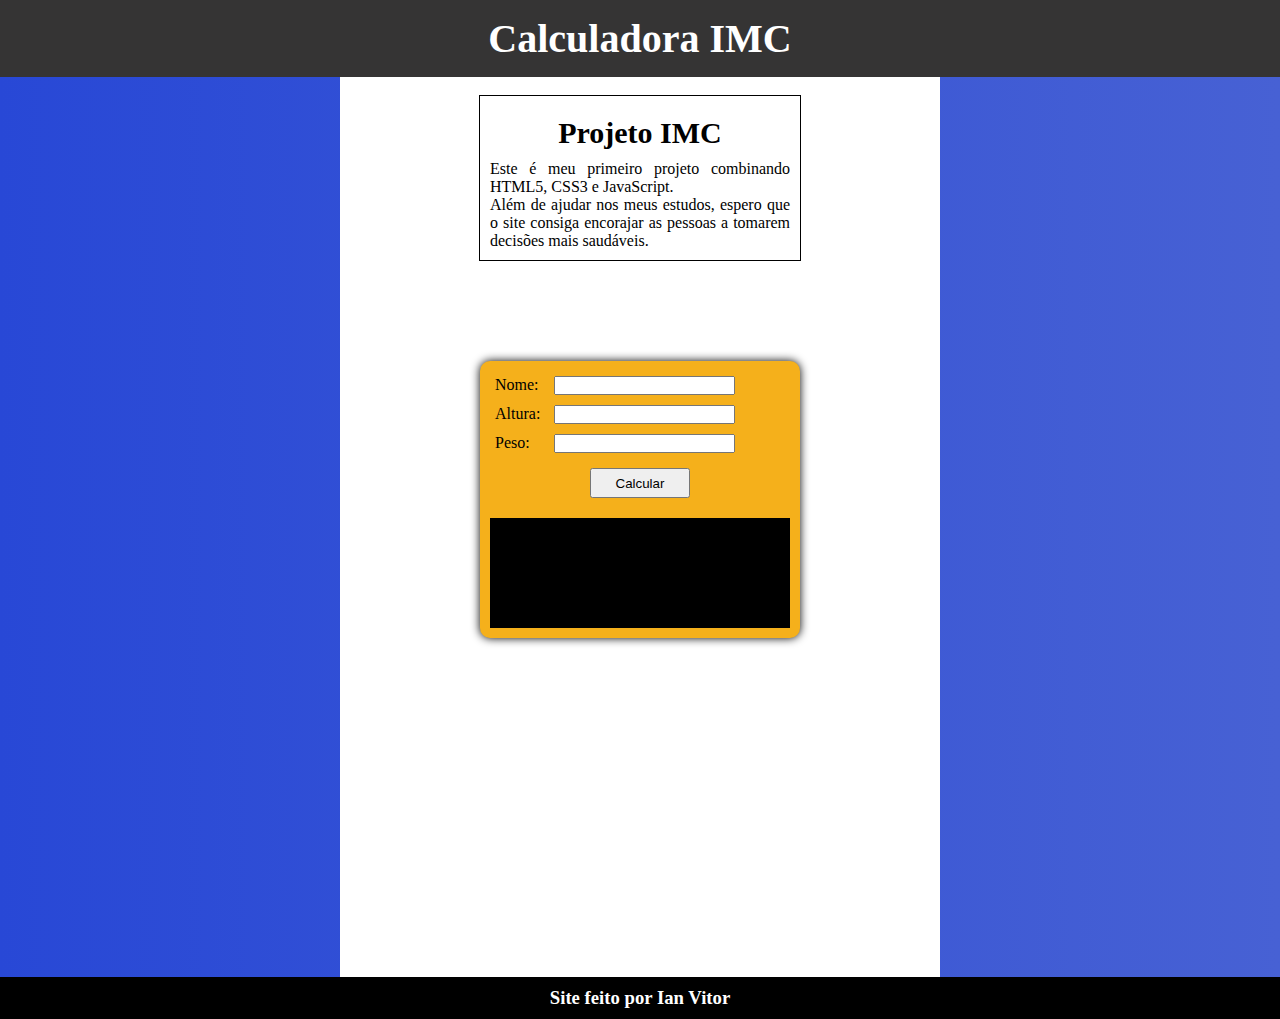
<file: calculadora-imc/index.html>
<!DOCTYPE html>
<html lang="pt-BR">
<head>
    <meta charset="UTF-8">
    <meta http-equiv="X-UA-Compatible" content="IE=edge">
    <meta name="viewport" content="width=device-width, initial-scale=1.0">
    <link rel="stylesheet" href="style.css">
    <title>Calculadora IMC</title>
</head>
<body>
    <header>
            <h1>
                Calculadora IMC
            </h1>
    </header>
    <main>

        <article>

            <br>

            <div id="texto">
                <h2>Projeto IMC</h2>
                <p>
                    Este é meu primeiro projeto combinando HTML5, CSS3 e JavaScript. <br>
                    Além de ajudar nos meus estudos, espero que o site consiga encorajar as pessoas a tomarem decisões mais saudáveis.
                </p>
            </div>

            <div id="container">
                <div class="input">
                        <label>Nome:</label>
                        <input id="nome" type="text">
                </div>
                <div class="input">
                    <label>Altura:</label>
                    <input id="altura" type="number">
                </div>
                <div class="input">
                    <label>Peso:</label>
                    <input id="peso" type="number">
                </div>
                
                <button id="calcular">Calcular</button>
                <div id="resultado">
                
                </div>
            </div>

        </article>
    </main>
    <footer>
        <h3>Site feito por Ian Vitor</h3>
    </footer>

    <script src="script.js">
        
    </script>

</body>
</html>
</file>
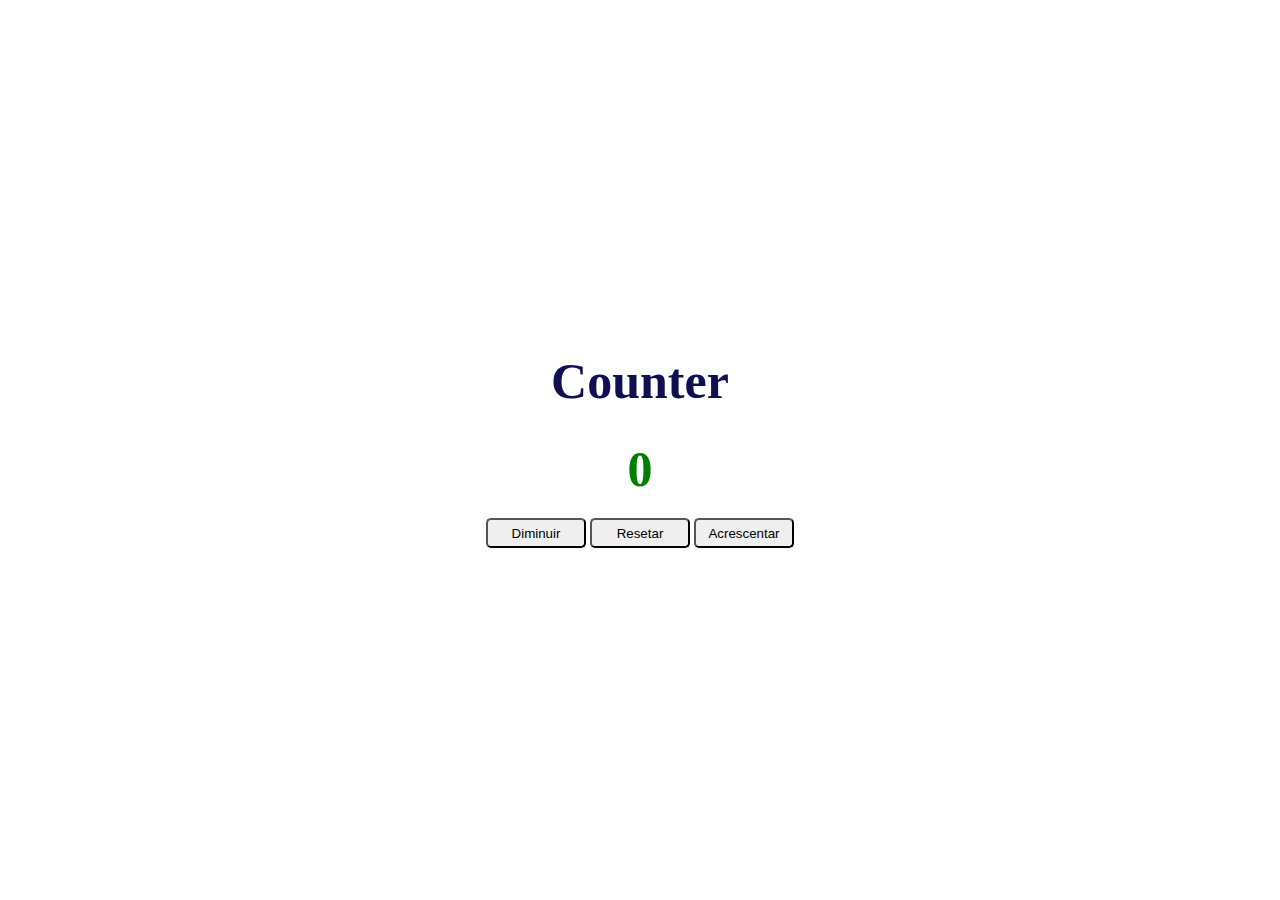
<file: Contador/index.html>
<!DOCTYPE html>
<html lang="pt-BR">
  <head>
    <meta charset="UTF-8" />
    <meta http-equiv="X-UA-Compatible" content="IE=edge" />
    <meta name="viewport" content="width=device-width, initial-scale=1.0" />
    <link rel="stylesheet" href="style.css">
    <title>Contador</title>
  </head>
  <body>
    <main>
      <h1>Counter</h1>
      <p id="text">0</p>
      <div class="btn-container">
        <button onclick="diminuir()" id="btn-dim">Diminuir</button>
        <button onclick="resetar()" id="btn-reset">Resetar</button>
        <button onclick="acrescentar()" id="btn-acre">Acrescentar</button>
      </div>
    </main>
   

    <script src="script.js"></script>
  </body>
</html>
</file>
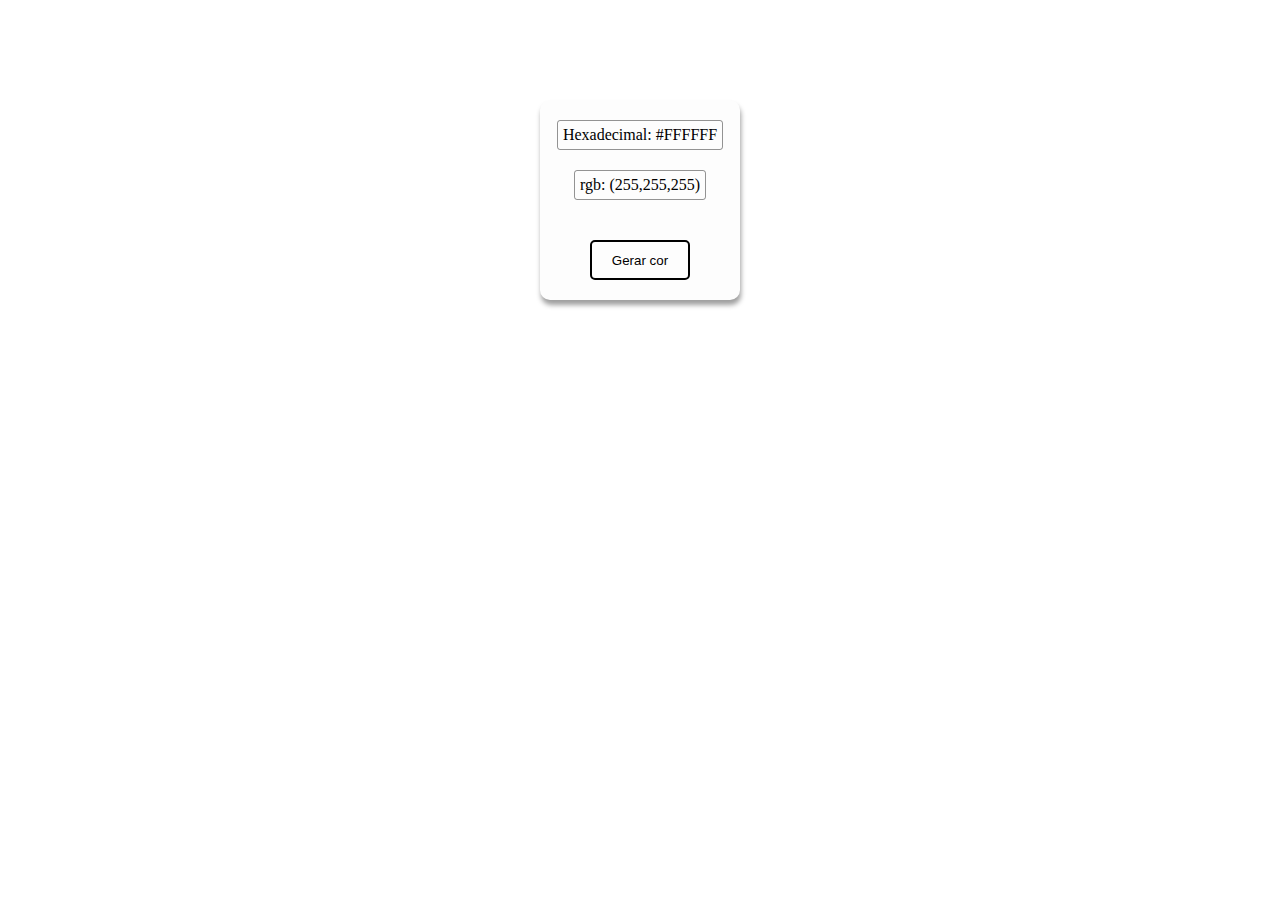
<file: CorAleatoria/index.html>
<!DOCTYPE html>
<html lang="pt-BR">
  <head>
    <meta charset="UTF-8" />
    <meta http-equiv="X-UA-Compatible" content="IE=edge" />
    <meta name="viewport" content="width=device-width, initial-scale=1.0" />
    <link rel="stylesheet" href="style.css">
    <title>Gerador de cores</title>
  </head>
  <body>

    <main>
      <p id="hexa-container">Hexadecimal: #<span>FFFFFF</span></p>
      <p id="rgb-container">rgb: (<span>255,255,255</span>)</p>
      <button onclick="setRandomColor()" id="btn">Gerar cor</button>
    </main>
    
    <script src="script.js"></script>
  </body>
</html>
</file>
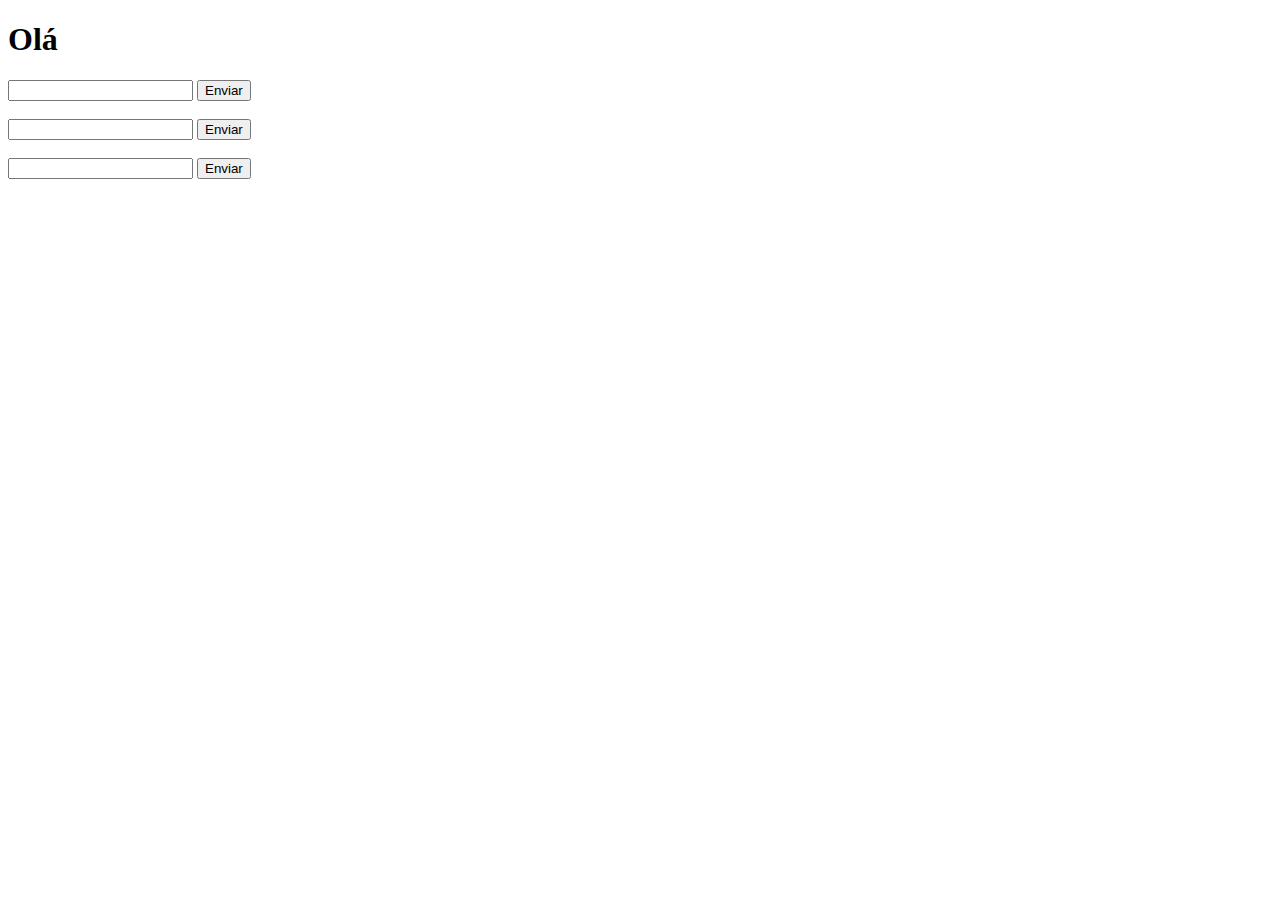
<file: teste/teste-002/index.html>
<!DOCTYPE html>
<html lang="pt-br">
<head>
    <meta charset="UTF-8">
    <meta http-equiv="X-UA-Compatible" content="IE=edge">
    <meta name="viewport" content="width=device-width, initial-scale=1.0">
    <title>forms teste</title>
</head>
<body>
    <h1 id="text">Olá</h1>

    <form id="formulario">
        <input type="text" id="campo">
        <input type="submit" value="Enviar">
    </form>
    <br>
    <form id="formulario">
        <input type="number" id="nota1">
        <input type="submit" value="Enviar">
    </form> 
    <br>
    <form id="formulario">
        <input type="number" id="nota2">
        <input type="submit" value="Enviar">
    </form>

    <script src="script.js">

    </script>

</body>
</html>
</file>
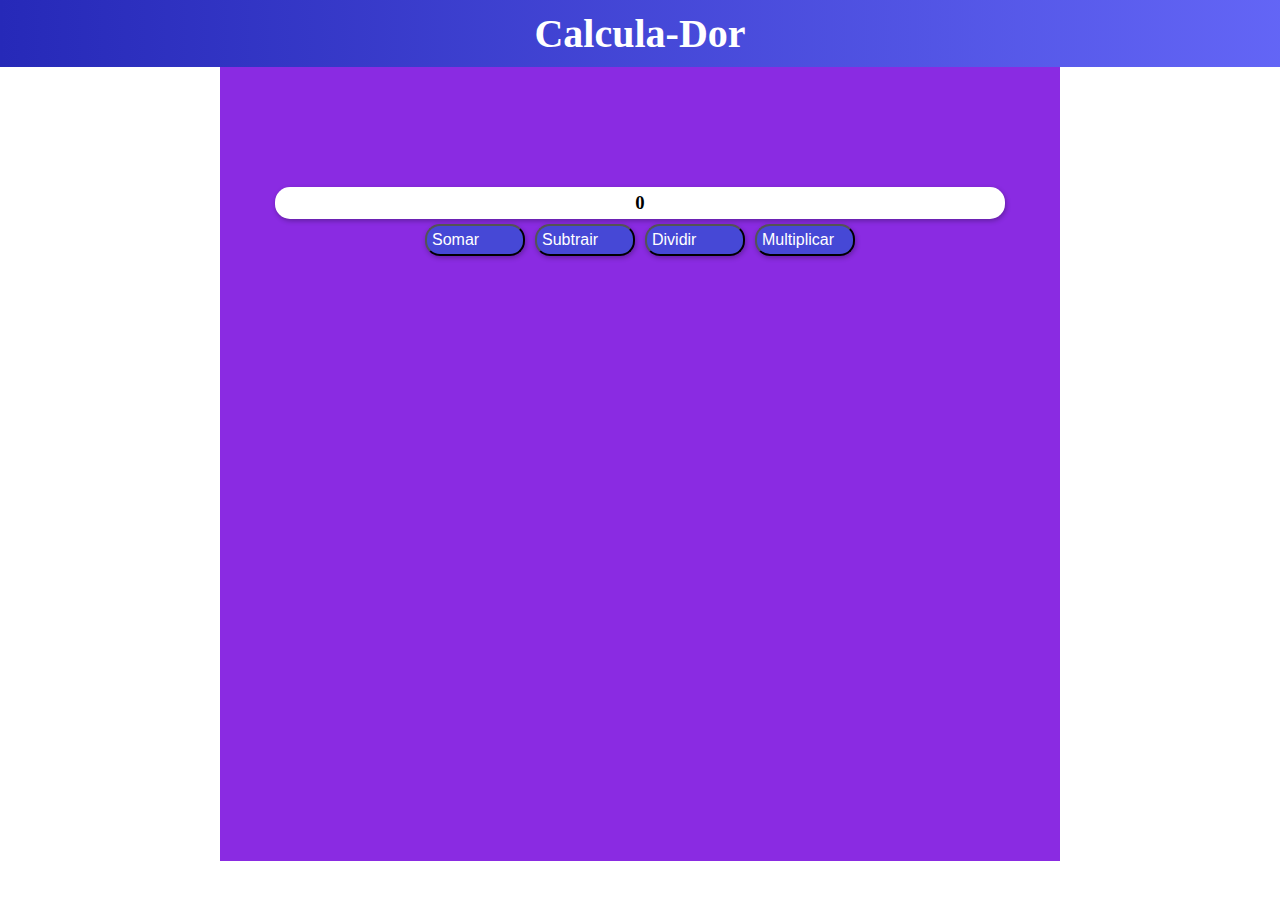
<file: teste/teste.html>
<!DOCTYPE html>
<html lang="pt-br">
<head>
    <meta charset="UTF-8">
    <meta http-equiv="X-UA-Compatible" content="IE=edge">
    <meta name="viewport" content="width=device-width, initial-scale=1.0">
    <link rel="stylesheet" href="style.css">
    <title>calcula-dor</title>
</head>
<body>
    <header>
        <h1>Calcula-Dor</h1>
    </header>
    <main>

        <article>
            <div class="resul">
                <h3 id="tela">0</h3>
            </div>
            <div class="botao">
                <button id="soma-b" onclick="Soma()">Somar</button>
                <button class="tes" onclick="Sub()">Subtrair</button>
                <button class="tes" onclick="Div()">Dividir</button>
                <button id="mult-b" onclick="Mult()">Multiplicar</button>
            </div>
        </article>

    </main>

    <script src="script.js"></script>
</body>
</html>
</file>
<file: calculadora-imc/style.css>
@charset "UTF-8";

* {
    margin: 0;
    padding: 0;
}

body {
    background-image: linear-gradient(to right, #2848d6, #4761d4);
}

main {
    max-width: 600px;
    background-color: white;
    margin: auto;
    height: 100vh;
}

header {
    background-color: #353434;
    color: white;
    text-align: center;
    padding: 15px;
    font-size: 20px;
}

#container {
    background-color: rgb(245, 176, 27);
    width: 50%;
    margin: auto;
    border-radius: 10px;
    box-shadow: 0px 0px 10px black;
    padding: 10px;
}

#texto {
    width: 50%;
    margin: auto;
    text-align: justify;
    margin-bottom: 100px;
    border: 1px solid black;
    padding: 10px;
}

#texto > h2 {
    text-align: center;
    padding: 10px;
    font-size: 30px;
}

.input > label {
    margin: 5px;
}

.input> input {
    margin: 5px;
}

#nome {
    margin-left: 6px;
}

#peso {
    margin-left: 15px;
}

#calcular {
    margin: auto;
    display: block;
    margin-top: 10px;
    width: 100px;
    height: 30px;
}

#resultado {
    background-color: black;
    color: white;
    height: 100px;
    padding: 5px;
    text-align: justify;
    margin-top: 20px;
}

footer {
    background-color: black;
    color: white;
    text-align: center;
    padding: 10px;
}
</file>
<file: Contador/style.css>
*{
  margin: 0;
  padding: 0;
  box-sizing: border-box;
}

main{
  height: 100vh;
  display: flex;
  flex-direction: column;
  justify-content: center;
  align-items: center;
}

h1{
  margin-bottom: 30px;
  font-size: 50px;
  color: #101051;
}

p{
  margin-bottom: 20px;
  font-size: 50px;
  font-weight: 600;
  color: green;
}

button{
  height: 30px;
  width: 100px;
  border-radius: 5px;
  cursor: pointer;
  transition: 0.3s;
}

button:hover{
  transform: scale(1.03);
  border: 3px #101051 solid;
}
</file>
<file: CorAleatoria/style.css>
*
{
  margin: 0;
  padding: 0;
  box-sizing: border-box;
}

main
{
  display: flex;
  flex-direction: column;
  height: 100vh;
  justify-content: center;
  align-items: center;
  background-color: #fdfdfd;
  border-radius: 10px;
  box-shadow: 1px 5px 5px rgba(0, 0, 0, 0.379);
  margin: 100px auto;
  width: 200px;
  height: 200px;
}

p{
  margin-bottom: 20px;
  border: 1px solid rgba(0, 0, 0, 0.42);
  padding: 5px;
  border-radius: 3px;
}

#btn
{
  margin-top: 20px;
  height: 40px;
  width: 100px;
  border: 2px solid black;
  background-color: #fdfdfd;
  border-radius: 5px;
  cursor: pointer;
  transition: 0.3s;
}

#btn:hover{
  transform: scale(1.03);
}
</file>
<file: teste/style.css>
@charset "UTF-8";

* {
    margin: 0;
    padding: 0;
}

main {
    background-color: blueviolet;
    max-width: 800px;
    margin: auto;
    padding: 20px;
    height: 83.8vh;
}

header {
    text-align: center;
    background-image: linear-gradient(to right, #2629b8, #373af3c7);
    color: white;
    padding: 10px;
    font-size: 20px;
}

article {
    padding-top: 100px;
}

#tela {
    padding: 5px;
    background-color: white;
    width: 90%;
    margin: auto;
    border-radius: 15px;
    text-align: center;
    box-shadow: 1px 2px 5px rgba(0, 0, 0, 0.284);
}

.botao {
    display: flex;
    padding: 5px;
}

#soma-b {
    display: flex;
    padding: 5px;
    margin-right: 10px;
    margin-left: auto;
    color: white;
    font-size: 16px;
    background-color: #4648d6;
    width: 100px;
    border-radius: 15px;
    box-shadow: 1px 2px 5px rgba(0, 0, 0, 0.284);
}

.tes {
    display: flex;
    padding: 5px;
    margin-right: 10px;
    width: 100px;
    color: white;
    font-size: 16px;
    border-radius: 15px;
    background-color: #4648d6;
    box-shadow: 1px 2px 5px rgba(0, 0, 0, 0.284);
}

#mult-b {
    display: flex;
    padding: 5px;
    margin-right: auto;
    width: 100px;
    color: white;
    font-size: 16px;
    background-color: #4648d6;
    border-radius: 15px;
    box-shadow: 1px 2px 5px rgba(0, 0, 0, 0.284);
}
</file>
